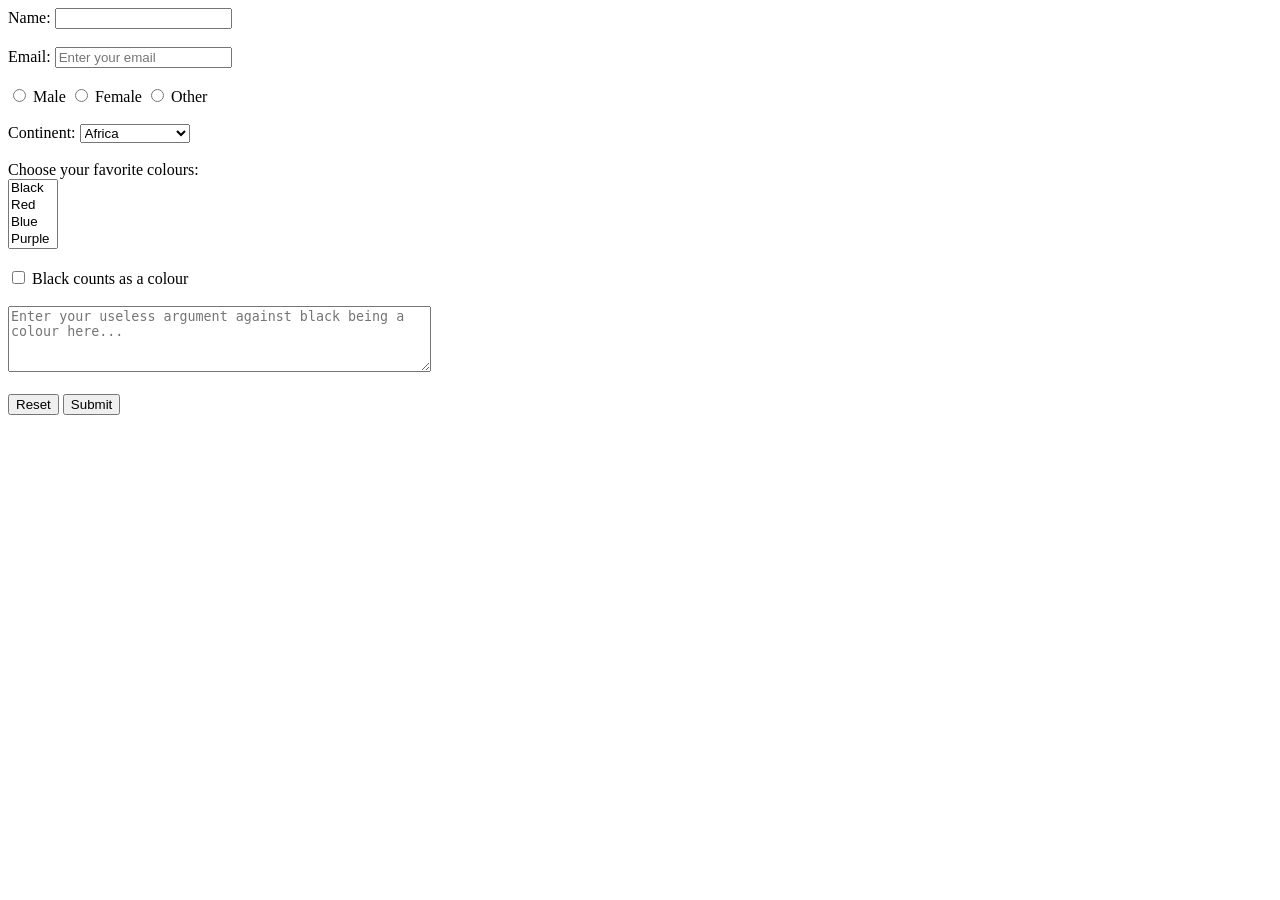
<file: 26.09.30_Formulare_HTML/index.html>
<!DOCTYPE html>
<html lang="en">
<head>
    <meta charset="UTF-8">
    <meta name="viewport" content="width=device-width, initial-scale=1.0">
    <title>Document</title>
</head>
<body>

    <form action="mailto:lorenzd@spengergasse.at" method="post">
        <label for="name">Name:</label>
        <input type="text" id="name" name="name" required>
        <br><br>
        <label for="email">Email:</label>
        <input type="email" id="email" name="email" placeholder="Enter your email">
        <br><br>   
        <input type="radio" id="male" name="gender" value="male">
        <label for="male">Male</label>
        <input type="radio" id="female" name="gender" value="female">
        <label for="female">Female</label>
        <input type="radio" id="other" name="gender" value="other">
        <label for="other">Other</label>
        <br><br>   
        <label for="continent">Continent:</label>
        <select id="continent" name="continent">
            <option value="africa">Africa</option>
            <option value="asia">Asia</option>
            <option value="europe">Europe</option>
            <option value="north-america">North America</option>
            <option value="south-america">South America</option>
            <option value="oceania">Oceania</option>
            <option value="antarctica">Antarctica</option> 
        </select>
        <br><br>
        <label for="colour">Choose your favorite colours:</label>
        <br>
        <select name="colour" multiple>
            <option value="black">Black</option>
            <option value="red">Red</option>
            <option value="blue">Blue</option>
            <option value="purple">Purple</option>
            <option value="yellow">Yellow</option>
            <option value="green">Green</option>
            <option value="orange">Orange</option>
            <option value="white">White</option>
            <option value="grey">Grey</option>
        </select>
        <br><br>
        <input type="checkbox" id="blackColour" name="blackColour" value="yes">
        <label for="blackColour">Black counts as a colour</label>
        <br><br>

        <textarea name="message" rows="4" cols="50" placeholder="Enter your useless argument against black being a colour here..."></textarea>
        <br><br>
        <input type="reset" value="Reset">
        <input type="submit" value="Submit">
    </form>

    
</body>
</html>
</file>
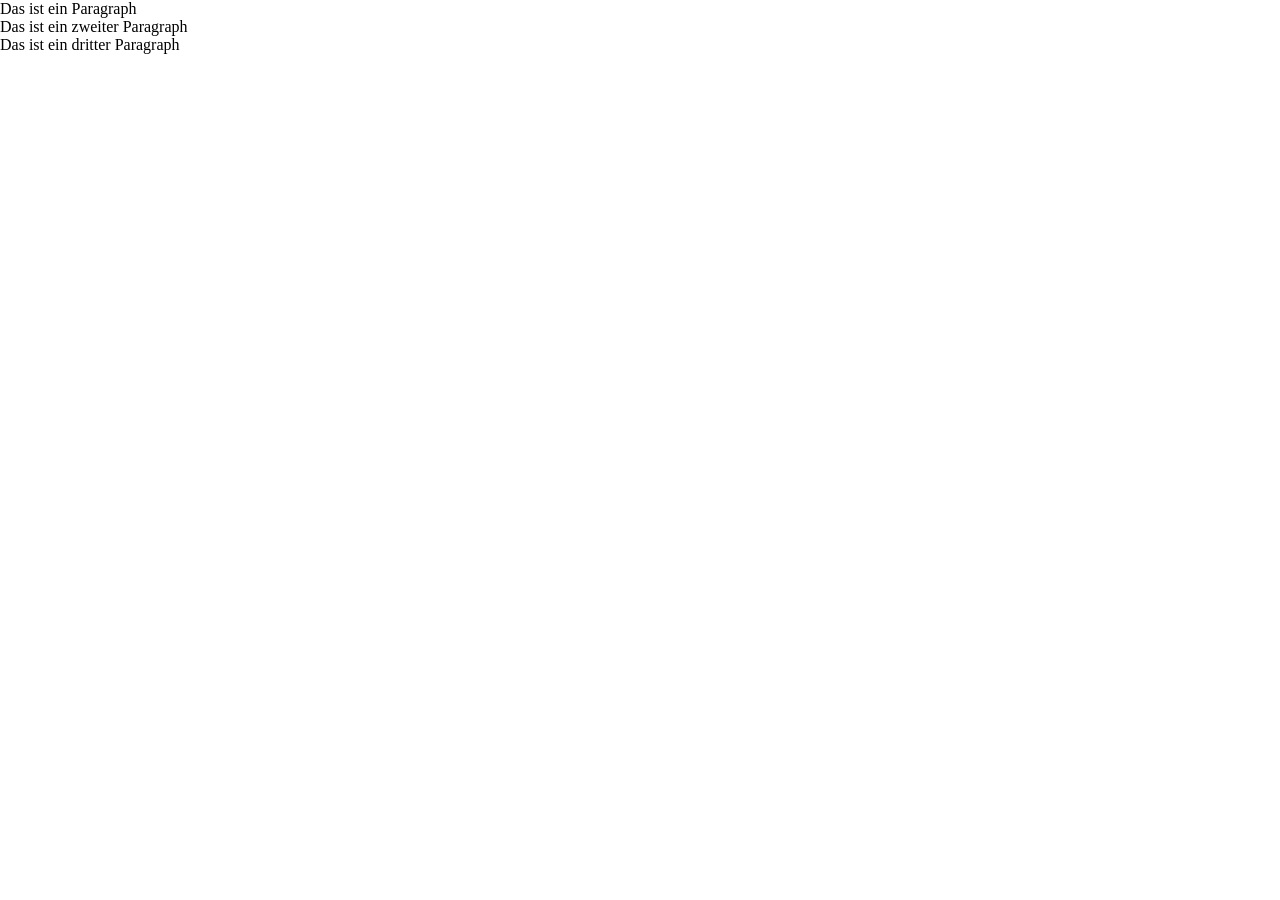
<file: 26.10.14_Einfuehrung_CSS/index.html>
<!DOCTYPE html>
<html lang="en">
<head>
    <meta charset="UTF-8">
    <meta name="viewport" content="width=device-width, initial-scale=1.0">
    <title>Document</title>
    <link rel="stylesheet" href="CSS/style.css">
</head>
<body> 

     <!--aaaaaaa-->
    <p>Das ist ein Paragraph</p>
    <p>Das ist ein zweiter Paragraph</p>
    <p>Das ist ein dritter Paragraph</p>
</body>
</html>
</file>
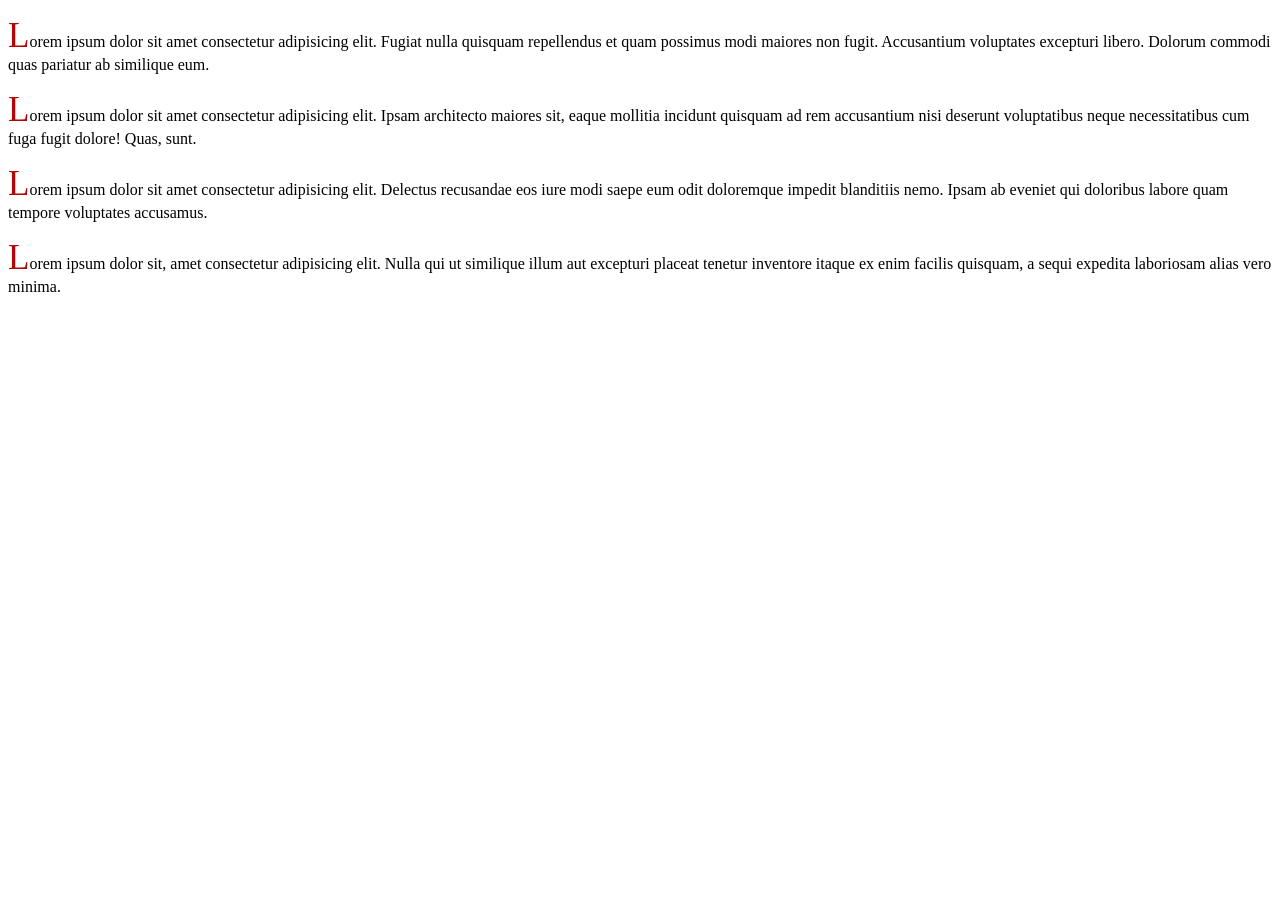
<file: 26.10.21_CSS_Weiterfuehrung/index.html>
<!DOCTYPE html>
<html lang="en">
<head>
    <meta charset="UTF-8">
    <meta name="viewport" content="width=device-width, initial-scale=1.0">
    <title>Document</title>
    <link rel="stylesheet" href="CSS/style.css">
</head>
<body>
    <p>Lorem ipsum dolor sit amet consectetur adipisicing elit. Fugiat nulla quisquam repellendus et quam possimus modi maiores non fugit. Accusantium voluptates excepturi libero. Dolorum commodi quas pariatur ab similique eum.</p>
    <p>Lorem ipsum dolor sit amet consectetur adipisicing elit. Ipsam architecto maiores sit, eaque mollitia incidunt quisquam ad rem accusantium nisi deserunt voluptatibus neque necessitatibus cum fuga fugit dolore! Quas, sunt.</p>
    <p>Lorem ipsum dolor sit amet consectetur adipisicing elit. Delectus recusandae eos iure modi saepe eum odit doloremque impedit blanditiis nemo. Ipsam ab eveniet qui doloribus labore quam tempore voluptates accusamus.</p>
    <p>Lorem ipsum dolor sit, amet consectetur adipisicing elit. Nulla qui ut similique illum aut excepturi placeat tenetur inventore itaque ex enim facilis quisquam, a sequi expedita laboriosam alias vero minima.</p>
    

</body>
</html>
</file>
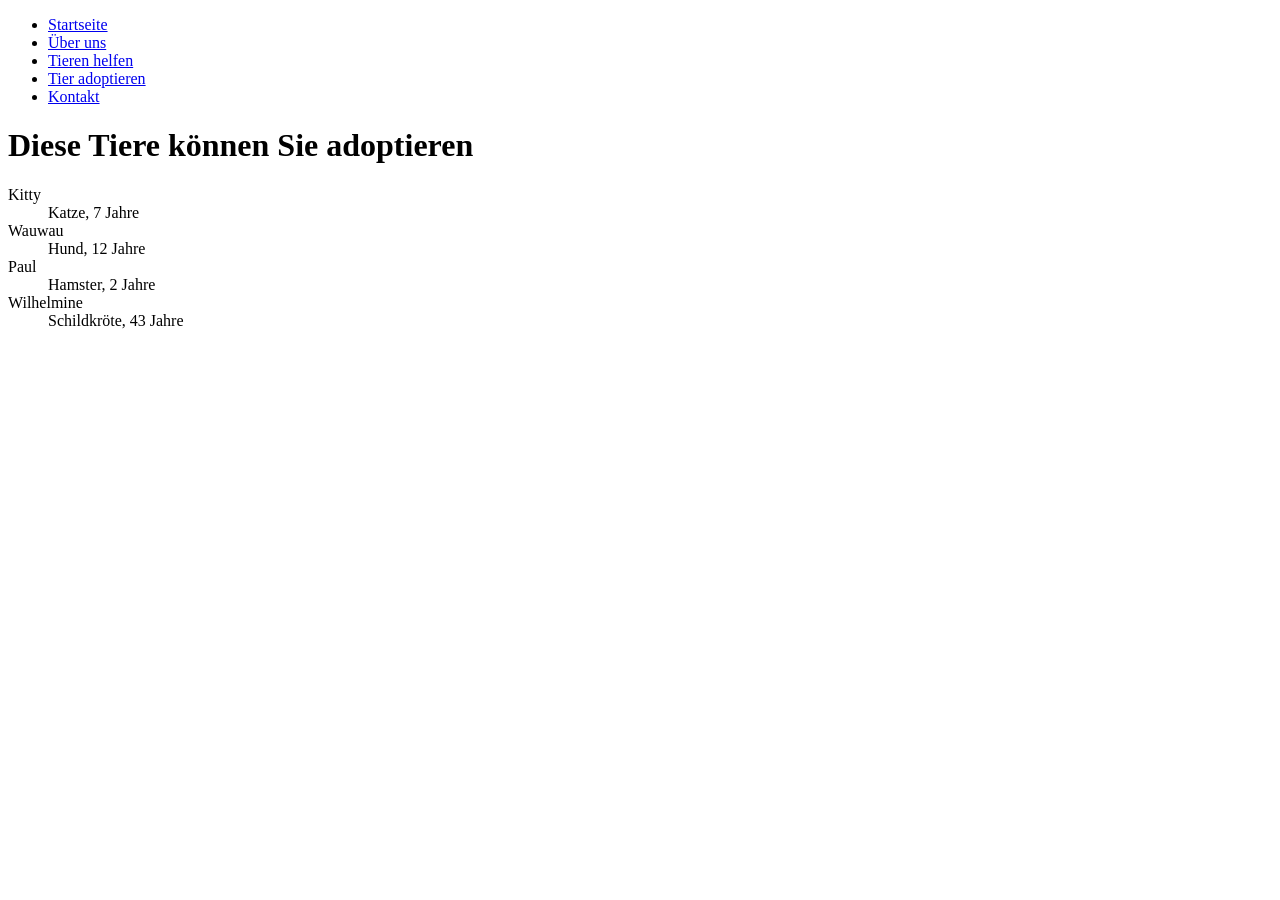
<file: 26.10.07_Tierheim_HTML/adoption.html>
<!DOCTYPE html>
<html lang = "de">
    <head>
        <title>
            Tiere zur Adoption
        </title>
        <meta charset="UTF-8">
        <meta name="description" content="Darstellung unseres Tierheims">
        <meta name="keywords" content="Tierheim, entlaufene Tiere">
        <meta name="author" content="Max Mustermann">
    </head>

    <body>
        <ul>
            <li><a href = "index.html">Startseite</a></li>
            <li><a href = "beschreibung.html">Über uns</a></li>
            <li><a href = "spenden.html">Tieren helfen</a></li>
            <li><a href = "adoption.html">Tier adoptieren</a></li>
            <li><a href = "kontakt.html">Kontakt</a></li>
        </ul>
        <h1>Diese Tiere können Sie adoptieren</h1>
        <dl>
            <dt>Kitty</dt><dd>Katze, 7 Jahre</dd>
            <dt>Wauwau</dt><dd>Hund, 12 Jahre</dd>
            <dt>Paul</dt><dd>Hamster, 2 Jahre</dd>
            <dt>Wilhelmine</dt><dd>Schildkröte, 43 Jahre</dd>
        </dl>
    </body>
</html>
</file>
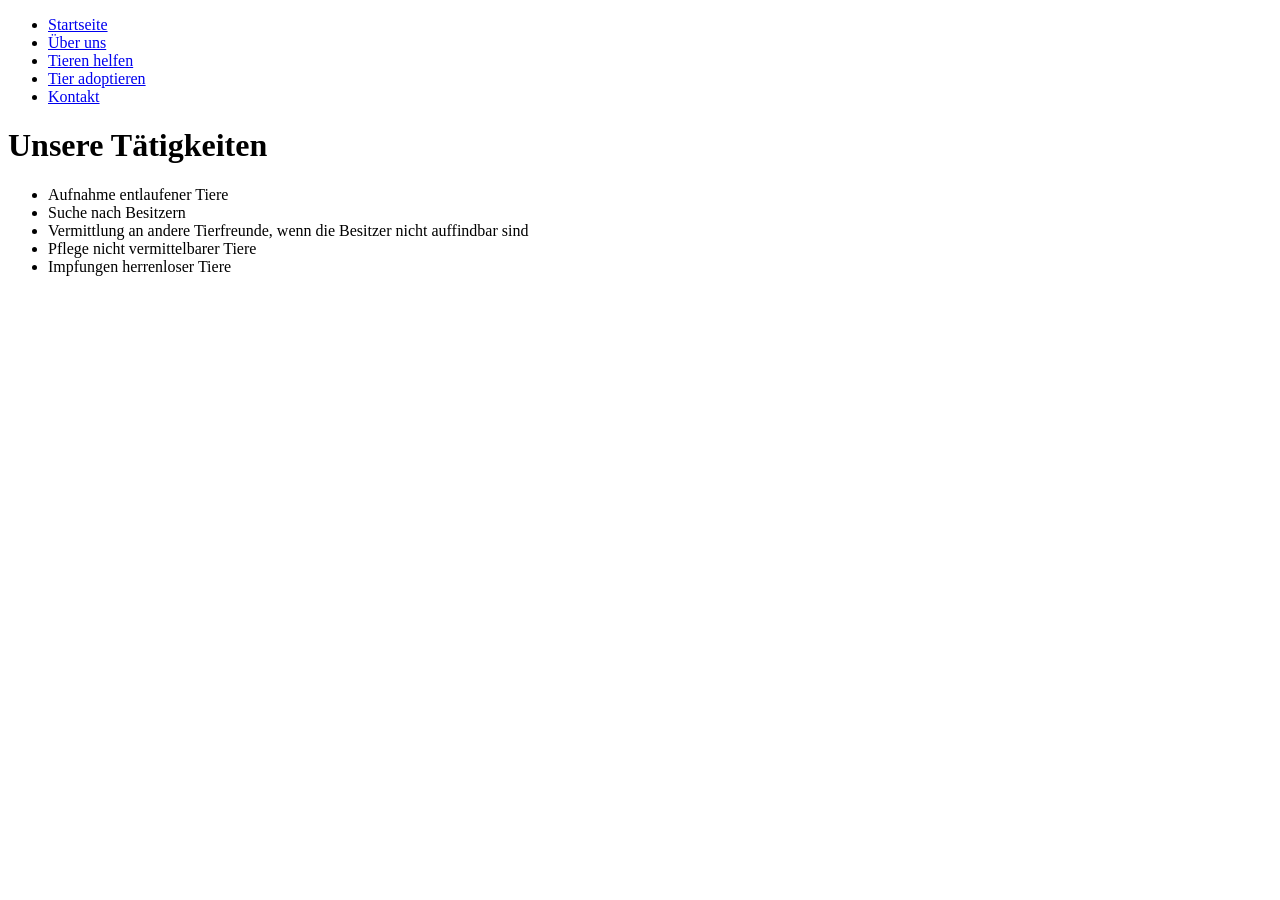
<file: 26.10.07_Tierheim_HTML/beschreibung.html>
<!DOCTYPE html>
<html lang = "de">
    <head>
        <title>
            Über uns: Unser Tierheim stellt sich vor
        </title>
        <meta charset="UTF-8">
        <meta name="description" content="Darstellung unseres Tierheims">
        <meta name="keywords" content="Tierheim, entlaufene Tiere">
        <meta name="author" content="Max Mustermann">
    </head>

    <body>
        <ul>
            <li><a href = "index.html">Startseite</a></li>
            <li><a href = "beschreibung.html">Über uns</a></li>
            <li><a href = "spenden.html">Tieren helfen</a></li>
            <li><a href = "adoption.html">Tier adoptieren</a></li>
            <li><a href = "kontakt.html">Kontakt</a></li>
        </ul>
        <h1>Unsere Tätigkeiten</h1>
        <ul>
            <li>Aufnahme entlaufener Tiere</li>
            <li>Suche nach Besitzern</li>
            <li>Vermittlung an andere Tierfreunde, wenn die Besitzer nicht auffindbar sind</li>
            <li>Pflege nicht vermittelbarer Tiere</li>
            <li>Impfungen herrenloser Tiere</li>
        </ul>
    </body>
</html>
</file>
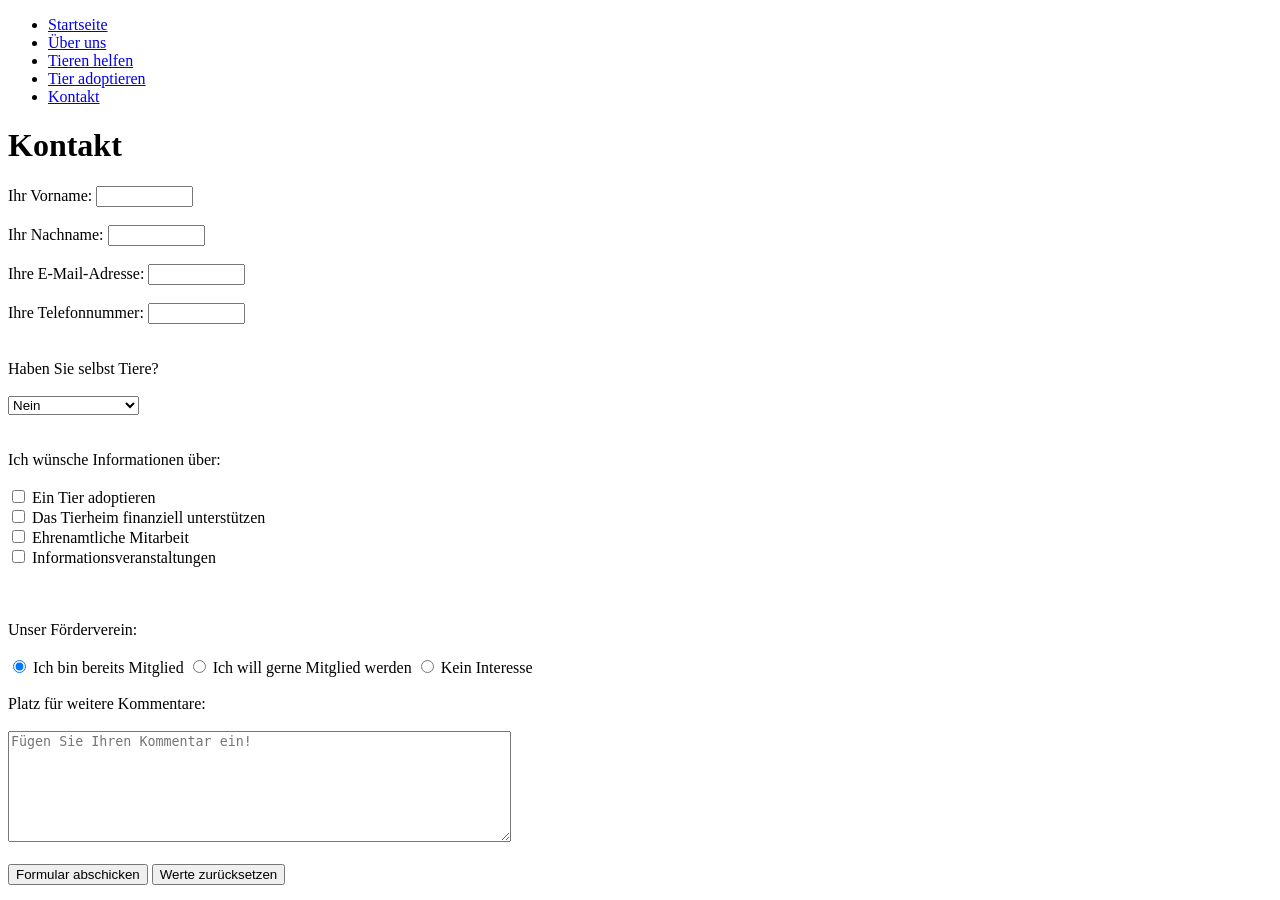
<file: 26.10.07_Tierheim_HTML/kontakt.html>
<!DOCTYPE html>
<html lang = "de">
    <head>
        <title>
            Tierheim Musterstadt
        </title>
        <meta charset="UTF-8">
        <meta name="description" content="Darstellung unseres Tierheims">
        <meta name="keywords" content="Tierheim, entlaufene Tiere">
        <meta name="author" content="Max Mustermann">
    </head>

    <body>
        <ul>
            <li><a href = "index.html">Startseite</a></li>
            <li><a href = "beschreibung.html">Über uns</a></li>
            <li><a href = "spenden.html">Tieren helfen</a></li>
            <li><a href = "adoption.html">Tier adoptieren</a></li>
            <li><a href = "kontakt.html">Kontakt</a></li>
        </ul>
        <h1>Kontakt</h1>
        <form action = "form1.html" method = "post"  enctype="text/plain">
            Ihr Vorname:
            <input type = "text" name = "vorname" size = "10"><br><br>
            Ihr Nachname:
            <input type = "text" name = "nachname" size = "10"><br><br>
            Ihre E-Mail-Adresse:
            <input type = "text" name = "mail" size = "10"><br><br>
            Ihre Telefonnummer:
            <input type = "text" name = "tel" size = "10"><br><br><br>

            Haben Sie selbst Tiere?<br><br>
            <select name = "tiere">
                <option value = "0">Nein</option>
                <option value = "1">Ja, eines</option>
                <option value = "2">Ja, zwei</option>
                <option value = "3+">Ja, drei oder mehr</option>
            </select><br><br><br>

            Ich wünsche Informationen über:<br><br>
            <input type="checkbox" value = "adoption" name = "interessen">
            Ein Tier adoptieren<br>
            <input type="checkbox" value = "spenden" name = "interessen">
            Das Tierheim finanziell unterstützen<br>
            <input type="checkbox" value = "mitarbeit" name = "interessen">
            Ehrenamtliche Mitarbeit<br>
            <input type="checkbox" value = "veranstaltungen" name = "interessen">
            Informationsveranstaltungen<br>
            <br><br><br>
            Unser Förderverein:<br><br>
            <input type = "radio" name = "verein" value = "mitglied" checked>
            Ich bin bereits Mitglied
            <input type = "radio" name = "verein" value = "mitgliedWerden">
            Ich will gerne Mitglied werden
            <input type = "radio" name = "geschlecht" value = "keinInteresse">
            Kein Interesse<br><br>

            Platz für weitere Kommentare:<br><br>
            <textarea name = "kommentar" rows = "7" cols = "60" 
            placeholder="Fügen Sie Ihren Kommentar ein!"></textarea><br><br>
            <input type = "submit" value = "Formular abschicken">
            <input type = "reset" value = "Werte zurücksetzen">
        </form>
    </body>
</html>
</file>
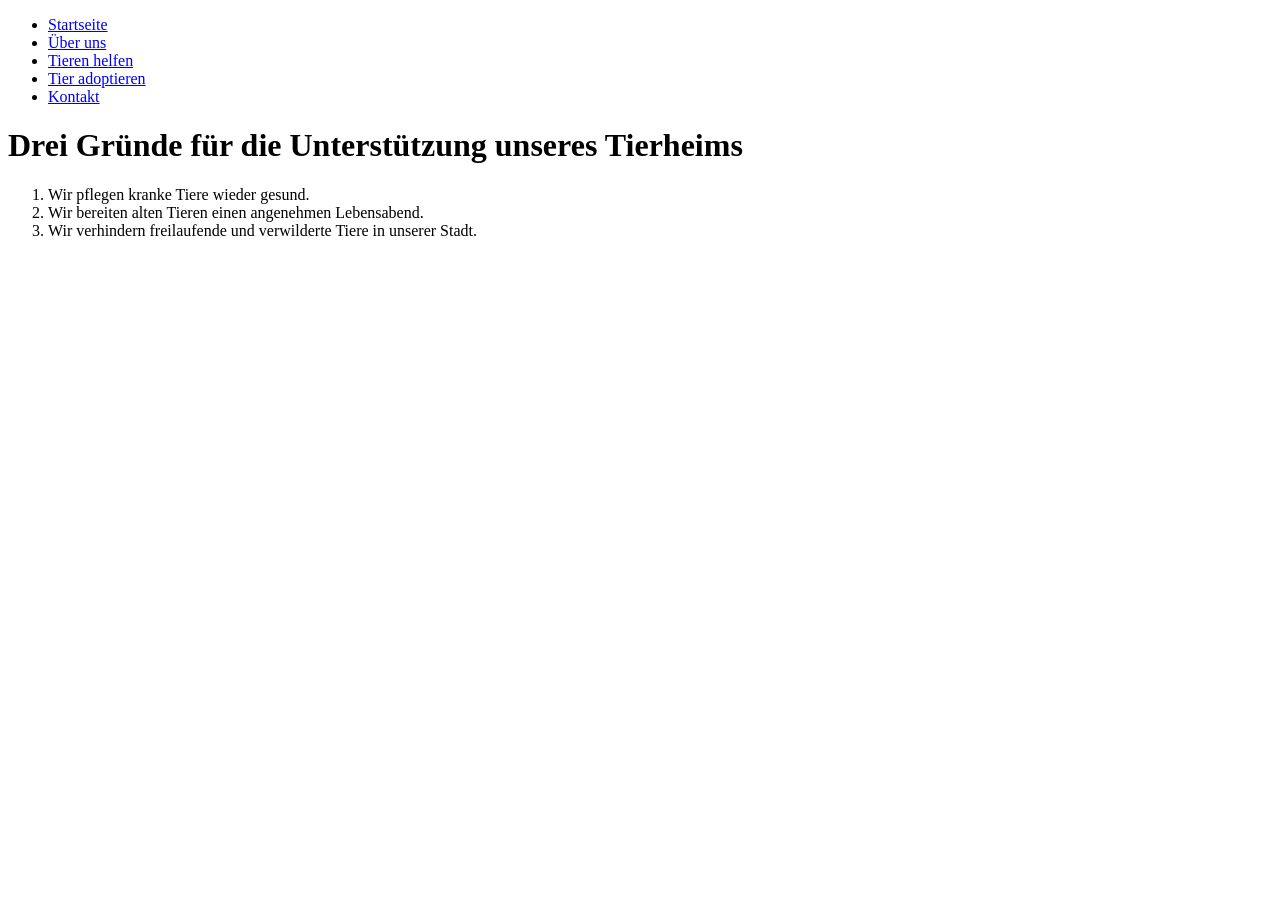
<file: 26.10.07_Tierheim_HTML/spenden.html>
<!DOCTYPE html>
<html lang = "de">
    <head>
        <title>
            Für unser Tierheim spenden
        </title>
        <meta charset="UTF-8">
        <meta name="description" content="Darstellung unseres Tierheims">
        <meta name="keywords" content="Tierheim, entlaufene Tiere">
        <meta name="author" content="Max Mustermann">
    </head>

    <body>
        <ul>
            <li><a href = "index.html">Startseite</a></li>
            <li><a href = "beschreibung.html">Über uns</a></li>
            <li><a href = "spenden.html">Tieren helfen</a></li>
            <li><a href = "adoption.html">Tier adoptieren</a></li>
            <li><a href = "kontakt.html">Kontakt</a></li>
        </ul>
        <h1>Drei Gründe für die Unterstützung unseres Tierheims</h1>
        <ol>
            <li>Wir pflegen kranke Tiere wieder gesund.</li>
            <li>Wir bereiten alten Tieren einen angenehmen Lebensabend.</li>
            <li>Wir verhindern freilaufende und verwilderte Tiere in unserer Stadt.</li>
        </ol>
    </body>
</html>
</file>
<file: 26.10.14_Einfuehrung_CSS/CSS/style.css>
*{
    padding: 0;
    margin: 0;
    box-sizing: border-box;
    font-size: 16px;
}

p:hover{
    color: red;
}
</file>
<file: 26.10.21_CSS_Weiterfuehrung/CSS/style.css>
p::first-letter{
        color: rgb(179, 6, 6);
        font-size: 35px;
        font-family: "Old English Text MT";
}
</file>
